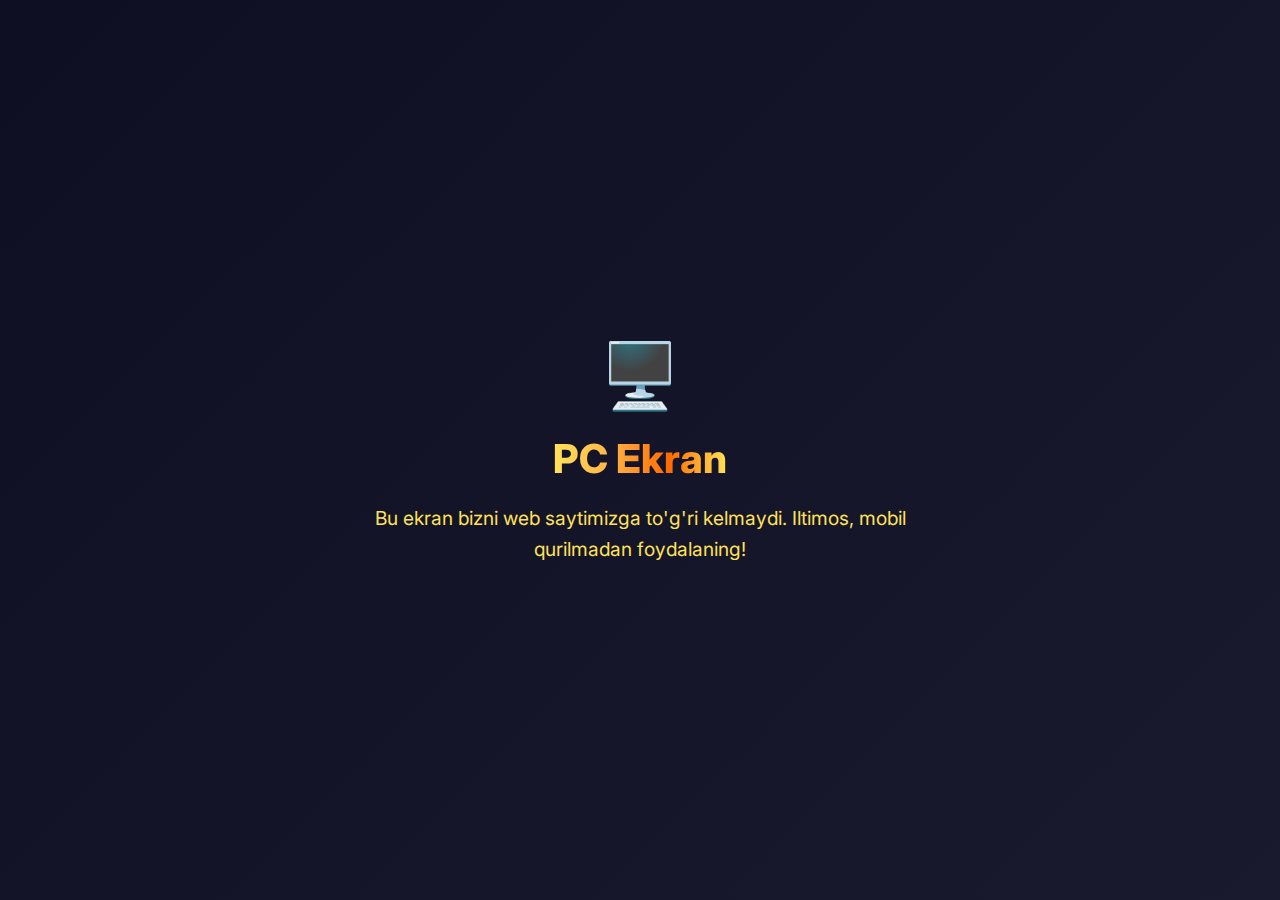
<file: index.html>
<!DOCTYPE html>
<html lang="uz">
<head>
  <meta charset="UTF-8">
  <meta name="viewport" content="width=device-width, initial-scale=1.0">
  <title>CoinTap</title>
  <link rel="icon" type="image/svg+xml" href="data:image/svg+xml,<svg xmlns='http://www.w3.org/2000/svg' viewBox='0 0 100 100'><text y='.9em' font-size='90'>🪙</text></svg>">
  <link rel="stylesheet" href="style.css">
  <link rel="preconnect" href="https://fonts.googleapis.com">
  <link rel="preconnect" href="https://fonts.gstatic.com" crossorigin>
  <link href="https://fonts.googleapis.com/css2?family=Inter:wght@400;500;600;700&display=swap" rel="stylesheet">
  <style>
    .pc-warning {
      display: none;
      position: fixed;
      top: 0;
      left: 0;
      width: 100%;
      height: 100%;
      background: linear-gradient(135deg, #0f0f23 0%, #1a1a2e 100%);
      z-index: 9999;
      color: #fff;
      font-family: 'Inter', sans-serif;
      text-align: center;
      padding: 50px 20px;
    }
    .pc-warning.show {
      display: flex;
      flex-direction: column;
      align-items: center;
      justify-content: center;
    }
    .pc-warning h1 {
      font-size: 2.5rem;
      font-weight: 800;
      background: linear-gradient(90deg, #ffe259, #ffb347, #ff6a00, #ffe259);
      -webkit-background-clip: text;
      -webkit-text-fill-color: transparent;
      background-clip: text;
      margin-bottom: 20px;
    }
    .pc-warning p {
      font-size: 1.2rem;
      color: #ffe259;
      max-width: 600px;
      line-height: 1.6;
    }
    .pc-warning .icon {
      font-size: 4rem;
      margin-bottom: 20px;
    }
  </style>
</head>
<body>
  <!-- PC uchun ogohlantirish -->
  <div class="pc-warning" id="pc-warning">
    <div class="icon">🖥️</div>
    <h1>PC Ekran</h1>
    <p>Bu ekran bizni web saytimizga to'g'ri kelmaydi. Iltimos, mobil qurilmadan foydalaning!</p>
  </div>

  <div class="app">
    <!-- Background elements -->
    <div class="background">
      <div class="bg-element bg-element-1"></div>
      <div class="bg-element bg-element-2"></div>
      <div class="bg-element bg-element-3"></div>
      <div class="bg-element bg-element-4"></div>
    </div>

    <div class="container">
      <!-- Header -->
      <header class="header">
        <h1 class="title">CoinTap</h1>
        <p class="subtitle"><a href="https://example.com" target="_blank" rel="noopener noreferrer" style="text-decoration:none;color:inherit;">CoinTap haqida</a></p>
      </header>

      <!-- Energy Bar -->
      <div class="energy-label">
        <div class="energy-bar-bg">
          <div class="energy-bar" id="energy-bar"></div>
        </div>
        <span class="energy-text"><span id="energy-display">2000</span> / 2000</span>
      </div>
      <!-- Coins Counter -->
      <div class="coin-center-value">
        <span class="coin-center-label">Tangalar</span>
        <span class="coin-center-amount" id="coins-display">0</span>
      </div>

      <!-- Main Coin -->
      <div class="coin-container">
        <button class="coin-button" id="coin-button">
          <div class="coin-inner">
            <div class="coin-icon">
              <svg xmlns="http://www.w3.org/2000/svg" width="96" height="96" viewBox="0 0 24 24" fill="none" stroke="currentColor" stroke-width="2" stroke-linecap="round" stroke-linejoin="round">
                <circle cx="8" cy="8" r="7"></circle>
                <circle cx="16" cy="16" r="7"></circle>
                <path d="M8 2v14"></path>
                <path d="M16 8v14"></path>
              </svg>
            </div>
          </div>
          <div class="coin-shine"></div>
          <div class="tap-indicator" id="tap-indicator">Meni bosing!</div>
        </button>
      </div>
    </div>
  </div>

  <!-- Sticky Bottom Menu -->
  <nav class="bottom-menu">
    <a href="#" class="menu-item active home">
      <span class="menu-icon">
        <svg class="home-icon" width="24" height="24" fill="currentColor" stroke="currentColor" stroke-width="2" stroke-linecap="round" stroke-linejoin="round"><path d="M3 12l9-9 9 9"/><path d="M9 21V9h6v12"/></svg>
      </span>
      <span class="menu-label" style="color:#111;">Bosh sahifa</span>
    </a>
    <a href="shop.html" class="menu-item">
      <span class="menu-icon">
        <svg width="24" height="24" fill="none" stroke="currentColor" stroke-width="2" stroke-linecap="round" stroke-linejoin="round"><circle cx="12" cy="12" r="10"/><path d="M16 16v-1a4 4 0 0 0-8 0v1"/><line x1="8" y1="16" x2="16" y2="16"/></svg>
      </span>
      <span class="menu-label" style="color:#111;">Do'kon</span>
    </a>
    <a href="profil.html" class="menu-item" id="profile-menu-link">
      <span class="menu-icon">
        <svg width="24" height="24" fill="none" stroke="currentColor" stroke-width="2" stroke-linecap="round" stroke-linejoin="round"><circle cx="12" cy="7" r="4"/><path d="M5.5 21a8.38 8.38 0 0 1 13 0"/></svg>
      </span>
      <span class="menu-label" style="color:#111;">Profil</span>
    </a>
  </nav>

  <script src="script.js"></script>
  <script>
    // PC qurilma tekshirish
    function checkDevice() {
      const isMobile = /Android|webOS|iPhone|iPad|iPod|BlackBerry|IEMobile|Opera Mini/i.test(navigator.userAgent);
      const screenWidth = window.innerWidth;
      
      // Agar mobil qurilma bo'lmasa yoki ekran kengligi 768px dan katta bo'lsa
      if (!isMobile || screenWidth > 768) {
        document.getElementById('pc-warning').classList.add('show');
        document.body.style.overflow = 'hidden'; // Scroll ni o'chirish
      }
    }
    
    // Sahifa yuklanganda tekshirish
    document.addEventListener('DOMContentLoaded', checkDevice);
    
    // Ekran o'lchami o'zgarganda ham tekshirish
    window.addEventListener('resize', checkDevice);
  </script>
</body>
</html>
</file>
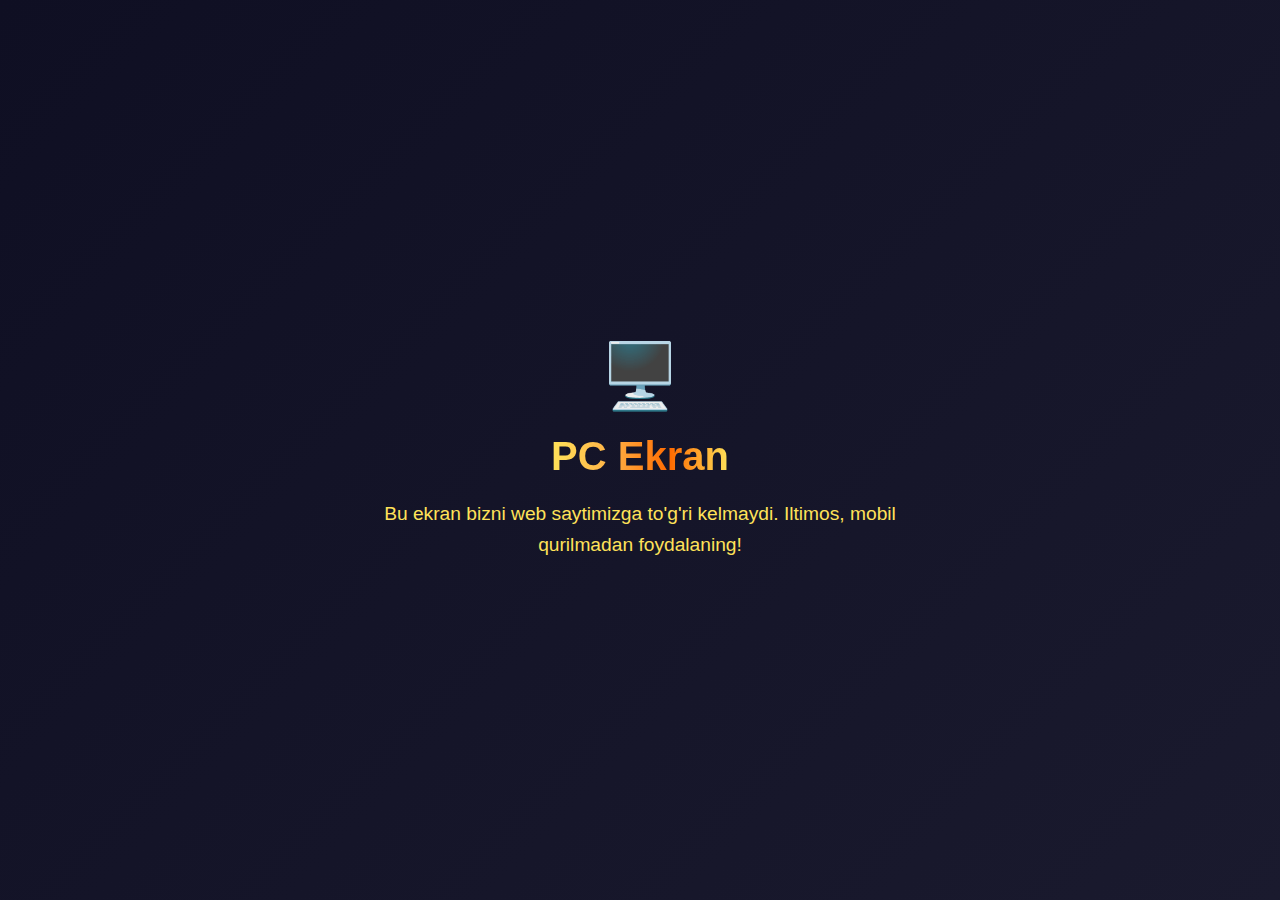
<file: profil.html>
<!DOCTYPE html>
<html lang="uz">
<head>
  <meta charset="UTF-8">
  <meta name="viewport" content="width=device-width, initial-scale=1.0">
  <title>Profil - CoinTap</title>
  <link rel="icon" type="image/svg+xml" href="data:image/svg+xml,<svg xmlns='http://www.w3.org/2000/svg' viewBox='0 0 100 100'><text y='.9em' font-size='90'>🪙</text></svg>">
  <link rel="stylesheet" href="style.css">
  <style>
    body {
      background: linear-gradient(135deg, #0f0f23 0%, #1a1a2e 40%, #16213e 80%, #0f0f23 100%);
      color: #fff;
      font-family: 'Inter', sans-serif;
      min-height: 100vh;
      margin: 0;
      padding: 0;
      display: flex;
      align-items: flex-start;
      justify-content: center;
    }
    .profile-container {
      background: rgba(255,255,255,0.07);
      border-radius: 18px;
      box-shadow: 0 0 32px #ffe25944, 0 0 0 4px #ffe25922 inset;
      padding: 36px 28px 32px 28px;
      max-width: 370px;
      width: 100%;
      text-align: left;
      position: relative;
      margin-top: 32px;
    }
    .profile-header {
      display: flex;
      align-items: center;
      gap: 6px;
      margin-bottom: 18px;
      cursor: pointer;
      user-select: none;
      position: relative;
    }
    .profile-avatar {
      width: 56px;
      height: 56px;
      border-radius: 50%;
      background: linear-gradient(135deg, #ffe259 60%, #ffb347 100%);
      display: flex;
      align-items: center;
      justify-content: center;
      font-size: 2.1rem;
      color: #fffbe6;
      box-shadow: 0 0 10px #ffe25988;
      flex-shrink: 0;
      overflow: hidden;
      position: relative;
      transition: box-shadow 0.2s;
      cursor: pointer;
    }
    .profile-avatar img {
      width: 100%;
      height: 100%;
      object-fit: cover;
      border-radius: 50%;
      display: block;
    }
    .profile-avatar:hover {
      box-shadow: 0 0 0 3px #ffe259cc, 0 0 10px #ffe25988;
    }
    .profile-avatar .avatar-overlay {
      position: absolute;
      inset: 0;
      background: rgba(0,0,0,0.35);
      display: flex;
      align-items: center;
      justify-content: center;
      opacity: 0;
      transition: opacity 0.2s;
      z-index: 3;
      pointer-events: none;
    }
    .profile-avatar:hover .avatar-overlay,
    .profile-avatar:focus-within .avatar-overlay,
    .profile-avatar.active .avatar-overlay {
      opacity: 1;
      pointer-events: all;
    }
    .avatar-overlay .avatar-edit-center {
      background: #ffe259;
      color: #222;
      border-radius: 50%;
      width: 32px;
      height: 32px;
      display: flex;
      align-items: center;
      justify-content: center;
      font-size: 1.4rem;
      border: 2px solid #fff;
      box-shadow: 0 0 4px #ffe25988;
    }
    .profile-avatar .avatar-edit { display: none; }
    .profile-title {
      font-size: 2rem;
      font-weight: 800;
      letter-spacing: 1px;
      background: linear-gradient(90deg, #ffe259, #ffb347, #ff6a00, #ffe259);
      -webkit-background-clip: text;
      -webkit-text-fill-color: transparent;
      background-clip: text;
      text-fill-color: transparent;
      margin: 0;
      padding: 0;
      transition: color 0.2s;
    }
    .profile-logout {
      margin-left: auto;
      background: #ff6a00;
      color: #fff;
      border: none;
      border-radius: 8px;
      padding: 8px 16px;
      font-weight: 700;
      font-size: 1rem;
      cursor: pointer;
      box-shadow: 0 2px 8px #ffb34744;
      transition: filter 0.2s;
      position: absolute;
      right: -8px;
      top: 0;
      transform: none;
      margin-top: -20px;
      display: none;
    }
    .profile-logout.show {
      display: block;
    }
    .profile-coins {
      margin-top: -20px;
      font-size: 1.35rem;
      font-weight: 700;
      color: #fffbe6;
      display: flex;
      align-items: center;
      justify-content: flex-start;
      gap: 10px;
      background: linear-gradient(90deg, #ffe259, #ffb347, #ff6a00, #ffe259);
      -webkit-background-clip: text;
      -webkit-text-fill-color: transparent;
      background-clip: text;
      text-fill-color: transparent;
      text-shadow: 0 0 12px #ffe25988;
      border: 3.5px solid #ffe259;
      border-radius: 30px;
      padding: 10px 22px;
      box-shadow: 0 0 18px #ffe25944, 0 0 0 2px #ffb34722 inset;
    }
    .coin-icon {
      width: 32px;
      height: 32px;
      display: inline-flex;
      align-items: center;
      justify-content: center;
      background: linear-gradient(135deg, #ffe259 60%, #ffb347 100%);
      border-radius: 50%;
      box-shadow: 0 0 8px #ffe25988;
      margin-left: 2px;
    }
    .coin-icon svg {
      width: 22px;
      height: 22px;
      display: block;
      margin: auto;
      color: #ffb800;
      filter: drop-shadow(0 0 6px #ffe25988);
    }
    /* Modal styles */
    .modal-bg {
      position: fixed;
      inset: 0;
      background: rgba(0,0,0,0.35);
      z-index: 1000;
      display: flex;
      align-items: center;
      justify-content: center;
      animation: fadeIn 0.2s;
    }
    .modal {
      background: linear-gradient(135deg, #23243a 0%, #181825 100%);
      border-radius: 22px;
      box-shadow: 0 8px 48px 0 #ffe25955, 0 0 0 4px #ffe25922 inset;
      padding: 36px 32px 32px 32px;
      min-width: 340px;
      max-width: 95vw;
      text-align: center;
      position: relative;
      animation: popIn 0.25s;
      border: 1.5px solid #ffe25944;
    }
    .modal-title {
      font-size: 1.35rem;
      font-weight: 800;
      margin-bottom: 22px;
      color: #ffe259;
      letter-spacing: 1px;
      text-shadow: 0 2px 12px #ffe25944;
      display: flex;
      justify-content: center;
      gap: 2px;
    }
    .modal-title span.letter {
      display: inline-block;
      opacity: 0;
      transform: translateY(-40px) scale(0.8) rotate(-10deg);
      animation: dropInLetter 0.6s cubic-bezier(.6,1.5,.5,1) forwards;
    }
    @keyframes dropInLetter {
      0% {
        opacity: 0;
        transform: translateY(-40px) scale(0.8) rotate(-10deg);
      }
      60% {
        opacity: 1;
        transform: translateY(8px) scale(1.1) rotate(4deg);
      }
      80% {
        transform: translateY(-4px) scale(0.98) rotate(-2deg);
      }
      100% {
        opacity: 1;
        transform: translateY(0) scale(1) rotate(0deg);
      }
    }
    .modal-form {
      display: flex;
      flex-direction: column;
      gap: 18px;
      align-items: center;
      justify-content: center;
    }
    .modal-form input {
      padding: 0 20px;
      border-radius: 12px;
      border: none;
      font-size: 1.15rem;
      outline: none;
      background: #fffbe6;
      color: #222;
      font-weight: 600;
      box-shadow: 0 2px 12px #ffe25922;
      transition: box-shadow 0.2s, border 0.2s;
      width: 100%;
      min-width: 220px;
      max-width: 340px;
      margin: 0 auto;
      display: block;
      height: 52px;
      border: 2px solid transparent;
    }
    .modal-form input:focus {
      box-shadow: 0 0 0 3px #ffe25988, 0 2px 12px #ffe25922;
      border: 2px solid #ffe259;
      background: #fffde6;
    }
    .modal-form button {
      background: linear-gradient(90deg, #ffe259, #ffb347, #ff6a00, #ffe259);
      color: #222;
      font-weight: 800;
      font-size: 1.18rem;
      border: none;
      border-radius: 12px;
      padding: 13px 0;
      cursor: pointer;
      box-shadow: 0 2px 16px #ffe25944;
      transition: filter 0.18s, box-shadow 0.18s;
      width: 100%;
      min-width: 180px;
      max-width: 340px;
      margin: 0 auto;
      letter-spacing: 1px;
    }
    .modal-form button:hover {
      filter: brightness(1.08) drop-shadow(0 0 8px #ffe25988);
      box-shadow: 0 4px 24px #ffe25955;
    }
    .modal-close {
      position: absolute;
      top: 10px;
      right: 16px;
      font-size: 1.3rem;
      color: #ffe259;
      background: none;
      border: none;
      cursor: pointer;
      padding: 0;
      z-index: 10;
    }
    @keyframes fadeIn {
      from { opacity: 0; }
      to { opacity: 1; }
    }
    @keyframes popIn {
      0% { opacity: 0; transform: scale(0.8);}
      100% { opacity: 1; transform: scale(1);}
    }
    .animated-profile-block {
      opacity: 0;
      transform: translateY(-60px) scale(0.98);
      animation: profileDropIn 1.1s cubic-bezier(.6,1.5,.5,1) 0.01s forwards;
    }
    .animated-profile-header {
      opacity: 0;
      transform: translateY(-60px) scale(0.98);
      animation: profileDropIn 1.1s cubic-bezier(.6,1.5,.5,1) 0.08s forwards;
    }
    .animated-profile-coins {
      opacity: 0;
      transform: translateY(-60px) scale(0.98);
      animation: profileDropIn 1.1s cubic-bezier(.6,1.5,.5,1) 0.18s forwards;
    }
    .animated-profile-bottom {
      opacity: 0;
      transform: translateY(-60px) scale(0.98);
      animation: profileDropIn 1.1s cubic-bezier(.6,1.5,.5,1) 0.28s forwards;
    }
    .animated-profile-info {
      opacity: 0;
      transform: translateY(-60px) scale(0.98);
      animation: profileDropIn 1.1s cubic-bezier(.6,1.5,.5,1) 0.38s forwards;
    }
    @keyframes profileDropIn {
      0% {
        opacity: 0;
        transform: translateY(-60px) scale(0.98);
      }
      60% {
        opacity: 1;
        transform: translateY(12px) scale(1.04);
      }
      80% {
        transform: translateY(-4px) scale(0.99);
      }
      100% {
        opacity: 1;
        transform: translateY(0) scale(1);
      }
    }
    .pc-warning {
      display: none;
      position: fixed;
      top: 0;
      left: 0;
      width: 100%;
      height: 100%;
      background: linear-gradient(135deg, #0f0f23 0%, #1a1a2e 100%);
      z-index: 9999;
      color: #fff;
      font-family: 'Inter', sans-serif;
      text-align: center;
      padding: 50px 20px;
    }
    .pc-warning.show {
      display: flex;
      flex-direction: column;
      align-items: center;
      justify-content: center;
    }
    .pc-warning h1 {
      font-size: 2.5rem;
      font-weight: 800;
      background: linear-gradient(90deg, #ffe259, #ffb347, #ff6a00, #ffe259);
      -webkit-background-clip: text;
      -webkit-text-fill-color: transparent;
      background-clip: text;
      margin-bottom: 20px;
    }
    .pc-warning p {
      font-size: 1.2rem;
      color: #ffe259;
      max-width: 600px;
      line-height: 1.6;
    }
    .pc-warning .icon {
      font-size: 4rem;
      margin-bottom: 20px;
    }
  </style>
</head>
<body>
  <!-- PC uchun ogohlantirish -->
  <div class="pc-warning" id="pc-warning">
    <div class="icon">🖥️</div>
    <h1>PC Ekran</h1>
    <p>Bu ekran bizni web saytimizga to'g'ri kelmaydi. Iltimos, mobil qurilmadan foydalaning!</p>
  </div>

  <div class="profile-container">
    <div class="profile-all-block animated-profile-block" style="margin-bottom: 0; display: flex; flex-direction: column; align-items: center; gap: 18px; max-width: 540px; margin-left:auto; margin-right:auto;">
      <div class="profile-header animated-profile-header" id="profile-header" style="width:100%;display:flex;align-items:center;justify-content:space-between;position:relative;">
        <div style="display:flex;align-items:center;justify-content:flex-start;width:100%;gap:16px;min-height:70px;">
          <div class="profile-avatar" id="profile-avatar" style="background: linear-gradient(135deg, #ffe259 60%, #ffb347 100%); display: flex; align-items: center; justify-content: center; font-size: 2.6rem; color: #fffbe6; box-shadow: 0 0 18px #ffe259cc, 0 0 0 4px #ffe25944 inset; transition:box-shadow 0.22s, filter 0.22s; position:relative; overflow:hidden; width:56px; height:56px;">
            <span id="avatar-icon" style="display:inline-block;">
              <svg id="golden-avatar-logo" width="56" height="56" viewBox="0 0 56 56" fill="none" xmlns="http://www.w3.org/2000/svg" style="display:block;">
                <defs>
                  <radialGradient id="glow" cx="50%" cy="50%" r="50%">
                    <stop offset="0%" stop-color="#fffbe6" stop-opacity="0.9"/>
                    <stop offset="80%" stop-color="#ffe259" stop-opacity="0.7"/>
                    <stop offset="100%" stop-color="#ffb347" stop-opacity="0.3"/>
                  </radialGradient>
                  <linearGradient id="goldGrad" x1="0" y1="0" x2="56" y2="56" gradientUnits="userSpaceOnUse">
                    <stop stop-color="#ffe259"/>
                    <stop offset="1" stop-color="#ffb347"/>
                  </linearGradient>
                </defs>
                <circle cx="28" cy="28" r="26" fill="url(#goldGrad)" stroke="#ffb347" stroke-width="3.5" filter="url(#glow)"/>
                <circle cx="28" cy="22" r="8.5" fill="#fffbe6" stroke="url(#goldGrad)" stroke-width="2.2"/>
                <ellipse cx="28" cy="38" rx="13.5" ry="8.5" fill="#fffbe6" stroke="url(#goldGrad)" stroke-width="2.2"/>
                <circle cx="28" cy="28" r="26" fill="url(#glow)" opacity="0.35">
                  <animate attributeName="opacity" values="0.35;0.7;0.35" dur="2.2s" repeatCount="indefinite"/>
                </circle>
              </svg>
            </span>
            <span class="avatar-glow" style="position:absolute;inset:0;pointer-events:none;z-index:1;"></span>
          </div>
          <div class="profile-title" id="profile-title" style="cursor:pointer;font-size:1.45rem;font-weight:800;letter-spacing:0.7px;margin-top:0;line-height:1.1;text-decoration:underline;">Ro'yxatdan o'tish</div>
          <button id="logout-btn" style="position:absolute;top:-20px;right:15px;width:34px;height:34px;border-radius:50%;background:linear-gradient(135deg,#ffe259 60%,#ffb347 100%);border:none;box-shadow:0 2px 8px #ffe25944;display:flex;align-items:center;justify-content:center;cursor:pointer;padding:0;z-index:2;transition:filter 0.18s,box-shadow 0.18s;">
            <svg width="18" height="18" viewBox="0 0 24 24" fill="none" stroke="#ff6a00" stroke-width="2.2" stroke-linecap="round" stroke-linejoin="round"><path d="M9 21H5a2 2 0 0 1-2-2V5a2 2 0 0 1 2-2h4"/><polyline points="16 17 21 12 16 7"/><line x1="21" y1="12" x2="9" y2="12"/></svg>
          </button>
        </div>
      </div>
      <div class="profile-coins animated-profile-coins" id="profile-coins" style="width:100%;margin-top:-20px;">
        <!-- Tangalar soni va ikonka shu yerda chiqadi -->
      </div>
      <div class="profile-coins animated-profile-coins" id="profile-dollars" style="width:100%;margin-top:10px;">
        <!-- Dollar hisoblagich shu yerda chiqadi -->
      </div>
      <div class="profile-bottom-section animated-profile-bottom" style="margin: 5px 0 0 0; width:100%; display: flex; flex-direction: column; align-items: center;">
        <div class="animated-profile-info" style="background: linear-gradient(90deg, #fffbe6 0%, #ffe259 100%); color: #222; font-size: 1.18rem; font-weight: 700; border-radius: 22px; box-shadow: 0 2px 18px #ffe25933; padding: 28px 24px; max-width: 420px; text-align: center; letter-spacing: 0.2px; margin-top: 0;">
          Bu profil sahifasining maxsus bo'limi. Yangi funksiyalar tez orada keladi!
        </div>
      </div>
    </div>
  </div>
  <div id="modal-root"></div>
  <nav class="bottom-menu">
    <a href="index.html" class="menu-item home">
      <span class="menu-icon">
        <svg class="home-icon" width="24" height="24" fill="currentColor" stroke="currentColor" stroke-width="2" stroke-linecap="round" stroke-linejoin="round"><path d="M3 12l9-9 9 9"/><path d="M9 21V9h6v12"/></svg>
      </span>
      <span class="menu-label" style="color:#111;">Bosh sahifa</span>
    </a>
    <a href="shop.html" class="menu-item">
      <span class="menu-icon">
        <svg width="24" height="24" fill="none" stroke="currentColor" stroke-width="2" stroke-linecap="round" stroke-linejoin="round"><circle cx="12" cy="12" r="10"/><path d="M16 16v-1a4 4 0 0 0-8 0v1"/><line x1="8" y1="16" x2="16" y2="16"/></svg>
      </span>
      <span class="menu-label" style="color:#111;">Do'kon</span>
    </a>
    <a href="profil.html" class="menu-item active">
      <span class="menu-icon">
        <svg width="24" height="24" fill="#111" stroke="#111" stroke-width="2" stroke-linecap="round" stroke-linejoin="round"><circle cx="12" cy="7" r="4"/><path d="M5.5 21a8.38 8.38 0 0 1 13 0"/></svg>
      </span>
      <span class="menu-label" style="color:#111;">Profil</span>
    </a>
  </nav>
  <script>
    document.addEventListener('DOMContentLoaded', function() {
      // --- Profildagi avatar ko'rsatish funksiyasi ---
      const profileAvatar = document.getElementById('profile-avatar');
      const avatarIcon = document.getElementById('avatar-icon');
      const profileTitle = document.getElementById('profile-title');
      const modalRoot = document.getElementById('modal-root');

      function showAvatar() {
        const avatarData = localStorage.getItem('profileAvatar');
        let oldImg = profileAvatar.querySelector('img');
        if (oldImg) oldImg.remove();
        if (avatarData && avatarData.startsWith('data:image')) {
          avatarIcon.style.display = 'none';
          const img = document.createElement('img');
          img.src = avatarData;
          img.alt = 'Avatar';
          img.style.width = '100%';
          img.style.height = '100%';
          img.style.objectFit = 'cover';
          img.style.borderRadius = '50%';
          profileAvatar.insertBefore(img, profileAvatar.querySelector('.avatar-overlay'));
        } else {
          avatarIcon.style.display = '';
        }
      }
      showAvatar();

      // --- Modal ochish va ro'yxatdan o'tish ---
      function openModal() {
        const user = JSON.parse(localStorage.getItem('profileUser'));
        if (user && user.nickname) return;
        modalRoot.innerHTML = `
          <div class="modal-bg" id="modal-bg">
            <div class="modal">
              <button class="modal-close" id="modal-close" title="Yopish">&times;</button>
              <div class="modal-title" id="modal-anim-title"></div>
              <form class="modal-form" id="register-form">
                <input type="text" id="nickname" placeholder="Login" required />
                <input type="password" id="password" placeholder="Parol" required />
                <button type="submit">Ro'yxatdan o'tish!</button>
              </form>
            </div>
          </div>
        `;
        document.getElementById('modal-close').onclick = closeModal;
        document.getElementById('modal-bg').onclick = function(e) {
          if (e.target === this) closeModal();
        };
        document.getElementById('register-form').onsubmit = function(e) {
          e.preventDefault();
          const nickname = document.getElementById('nickname').value.trim();
          const password = document.getElementById('password').value;
          if (nickname && password) {
            localStorage.setItem('profileUser', JSON.stringify({ nickname, password }));
            closeModal();
            updateProfileTitle();
          }
        }
        // Animatsion harfli sarlavha
        const titleText = "Ro'yxatdan o'tish";
        const animTitle = document.getElementById('modal-anim-title');
        animTitle.innerHTML = '';
        for (let i = 0; i < titleText.length; i++) {
          const span = document.createElement('span');
          span.textContent = titleText[i] === ' ' ? '\u00A0' : titleText[i];
          span.className = 'letter';
          span.style.animationDelay = (i * 0.045 + 0.1) + 's';
          animTitle.appendChild(span);
        }
      }
      function closeModal() {
        modalRoot.innerHTML = '';
      }
      function updateProfileTitle() {
        const user = JSON.parse(localStorage.getItem('profileUser'));
        if (user && user.nickname) {
          profileTitle.textContent = user.nickname;
        } else {
          profileTitle.textContent = "Ro'yxatdan o'tish";
        }
        updateProfileCoins();
      }
      updateProfileTitle();

      profileTitle.onclick = function(e) {
        openModal();
        e.stopPropagation();
      };

      function updateProfileCoins() {
        const user = JSON.parse(localStorage.getItem('profileUser'));
        const coins = localStorage.getItem('coins') || 0;
        const coinsEl = document.getElementById('profile-coins');
        const dollarsEl = document.getElementById('profile-dollars');
        
        // Dollar hisoblash (100000 coin = 1$)
        const dollars = (parseInt(coins) / 100000).toFixed(2);
        
        if (user && user.nickname) {
          coinsEl.innerHTML = `
            <span class="coin-icon">
              <svg xmlns="http://www.w3.org/2000/svg" fill="currentColor" stroke="currentColor" stroke-width="1.5" viewBox="0 0 24 24">
                <circle cx="12" cy="12" r="10" stroke="#ffb800" fill="#ffe259"/>
                <circle cx="12" cy="12" r="6" stroke="#ffb347" fill="#fffbe6"/>
              </svg>
            </span>
            <span>${coins} tanga</span>
          `;
          
          dollarsEl.innerHTML = `
            <span class="coin-icon">
              <svg xmlns="http://www.w3.org/2000/svg" fill="currentColor" stroke="currentColor" stroke-width="1.5" viewBox="0 0 24 24">
                <path d="M12 1v22M17 5H9.5a3.5 3.5 0 0 0 0 7h5a3.5 3.5 0 0 1 0 7H6"/>
              </svg>
            </span>
            <span>${dollars}$ hisob</span>
          `;
        } else {
          coinsEl.innerHTML = `
            <span class="coin-icon">
              <svg xmlns="http://www.w3.org/2000/svg" fill="currentColor" stroke="currentColor" stroke-width="1.5" viewBox="0 0 24 24">
                <circle cx="12" cy="12" r="10" stroke="#ffb800" fill="#ffe259"/>
                <circle cx="12" cy="12" r="6" stroke="#ffb347" fill="#fffbe6"/>
              </svg>
            </span>
            <span>0 tanga</span>
          `;
          
          dollarsEl.innerHTML = `
            <span class="coin-icon">
              <svg xmlns="http://www.w3.org/2000/svg" fill="currentColor" stroke="currentColor" stroke-width="1.5" viewBox="0 0 24 24">
                <path d="M12 1v22M17 5H9.5a3.5 3.5 0 0 0 0 7h5a3.5 3.5 0 0 1 0 7H6"/>
              </svg>
            </span>
            <span>0.00$ hisob</span>
          `;
        }
      }
      updateProfileCoins();

      // Avatar ustiga bosganda hech narsa bo'lmaydi
      profileAvatar.onclick = function(e) {
        e.stopPropagation();
        // Settings modal removed - no action on avatar click
      };

      var logoutBtn = document.getElementById('logout-btn');
      if (logoutBtn) {
        logoutBtn.onclick = function() {
          localStorage.removeItem('profileUser');
          localStorage.removeItem('profileAvatar');
          localStorage.removeItem('coins');
          location.reload();
        };
      }
    });
    
    // PC qurilma tekshirish
    function checkDevice() {
      const isMobile = /Android|webOS|iPhone|iPad|iPod|BlackBerry|IEMobile|Opera Mini/i.test(navigator.userAgent);
      const screenWidth = window.innerWidth;
      
      // Agar mobil qurilma bo'lmasa yoki ekran kengligi 768px dan katta bo'lsa
      if (!isMobile || screenWidth > 768) {
        document.getElementById('pc-warning').classList.add('show');
        document.body.style.overflow = 'hidden'; // Scroll ni o'chirish
      }
    }
    
    // Sahifa yuklanganda tekshirish
    document.addEventListener('DOMContentLoaded', checkDevice);
    
    // Ekran o'lchami o'zgarganda ham tekshirish
    window.addEventListener('resize', checkDevice);
  </script>
</body>
</html>
</file>
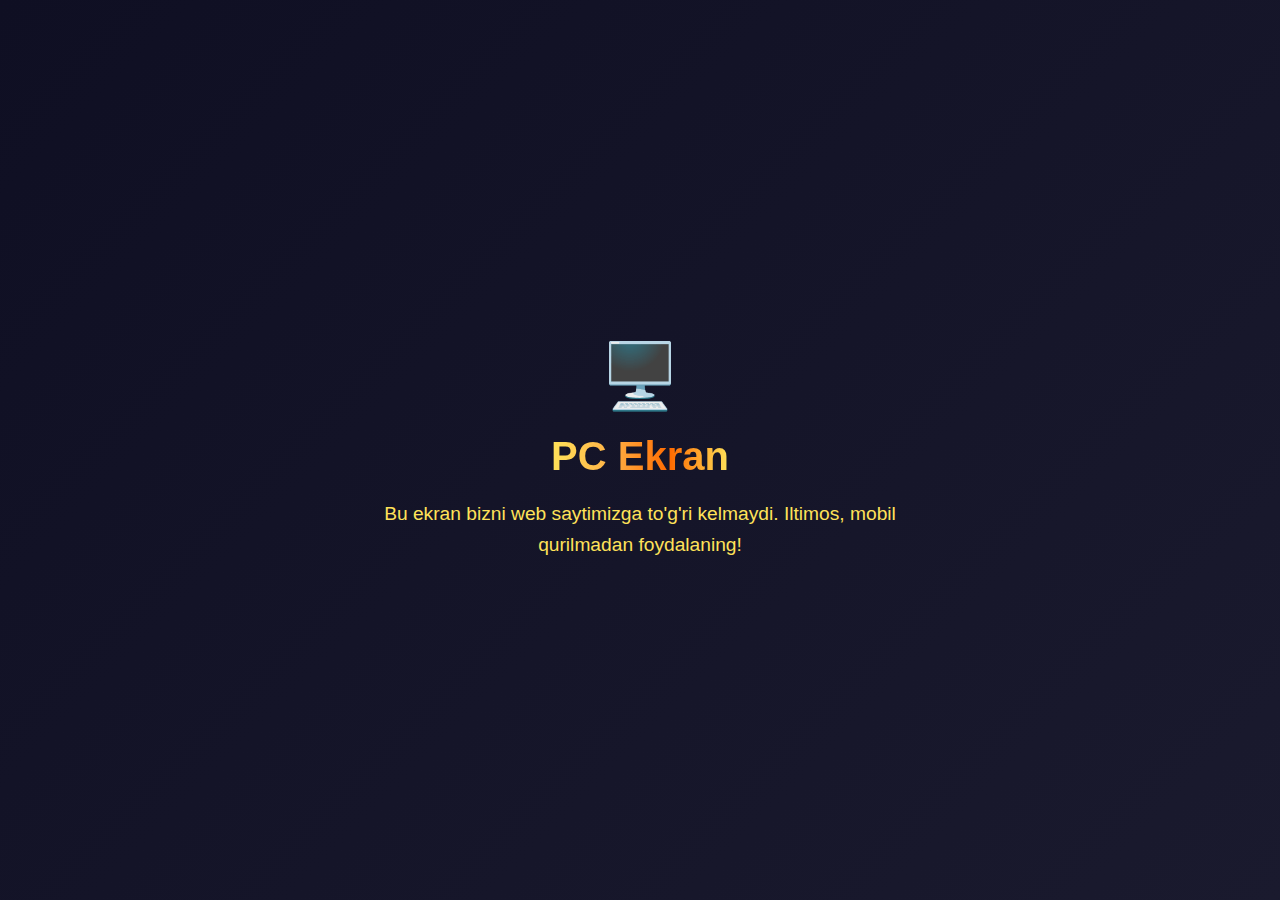
<file: shop.html>
<!DOCTYPE html>
<html lang="uz">
<head>
  <meta charset="UTF-8">
  <meta name="viewport" content="width=device-width, initial-scale=1.0">
  <title>Do'kon - CoinTap</title>
  <link rel="icon" type="image/svg+xml" href="data:image/svg+xml,<svg xmlns='http://www.w3.org/2000/svg' viewBox='0 0 100 100'><text y='.9em' font-size='90'>🪙</text></svg>">
  <link rel="stylesheet" href="style.css">
  <style>
    body {
      background: linear-gradient(135deg, #0f0f23 0%, #1a1a2e 40%, #16213e 80%, #0f0f23 100%);
      color: #fff;
      font-family: 'Inter', sans-serif;
      min-height: 100vh;
      margin: 0;
      padding: 0;
      display: flex;
      align-items: flex-start;
      justify-content: center;
    }
    .shop-container {
      background: rgba(255,255,255,0.07);
      border-radius: 18px;
      box-shadow: 0 0 32px #ffe25944, 0 0 0 4px #ffe25922 inset;
      padding: 36px 28px 32px 28px;
      max-width: 370px;
      width: 100%;
      text-align: center;
      position: relative;
      margin-top: 32px;
    }
    .shop-title {
      font-size: 2.1rem;
      font-weight: 900;
      letter-spacing: 1px;
      background: linear-gradient(90deg, #ffe259, #ffb347, #ff6a00, #ffe259);
      -webkit-background-clip: text;
      -webkit-text-fill-color: transparent;
      background-clip: text;
      text-fill-color: transparent;
      margin-bottom: 28px;
      margin-top: 0;
      text-align: center;
    }
    .shop-info {
      background: linear-gradient(90deg, #fffbe6 0%, #ffe259 100%);
      color: #222;
      font-size: 1.18rem;
      font-weight: 700;
      border-radius: 22px;
      box-shadow: 0 2px 18px #ffe25933;
      padding: 28px 24px;
      max-width: 420px;
      text-align: center;
      letter-spacing: 0.2px;
      margin: 0 auto;
    }
    .animated-shop-info {
      opacity: 0;
      transform: translateY(-60px) scale(0.98);
      animation: shopInfoDropIn 1.1s cubic-bezier(.6,1.5,.5,1) 0.1s forwards;
      box-shadow: 0 8px 32px #ffe25955, 0 0 0 4px #ffe25922 inset;
      border: 2.5px solid #ffe25955;
    }
    @keyframes shopInfoDropIn {
      0% {
        opacity: 0;
        transform: translateY(-60px) scale(0.98);
      }
      60% {
        opacity: 1;
        transform: translateY(12px) scale(1.04);
      }
      80% {
        transform: translateY(-4px) scale(0.99);
      }
      100% {
        opacity: 1;
        transform: translateY(0) scale(1);
      }
    }
    .animated-shop-title {
      opacity: 0;
      transform: translateY(-60px) scale(0.98);
      animation: shopInfoDropIn 1.1s cubic-bezier(.6,1.5,.5,1) 0.02s forwards;
    }
    .pc-warning {
      display: none;
      position: fixed;
      top: 0;
      left: 0;
      width: 100%;
      height: 100%;
      background: linear-gradient(135deg, #0f0f23 0%, #1a1a2e 100%);
      z-index: 9999;
      color: #fff;
      font-family: 'Inter', sans-serif;
      text-align: center;
      padding: 50px 20px;
    }
    .pc-warning.show {
      display: flex;
      flex-direction: column;
      align-items: center;
      justify-content: center;
    }
    .pc-warning h1 {
      font-size: 2.5rem;
      font-weight: 800;
      background: linear-gradient(90deg, #ffe259, #ffb347, #ff6a00, #ffe259);
      -webkit-background-clip: text;
      -webkit-text-fill-color: transparent;
      background-clip: text;
      margin-bottom: 20px;
    }
    .pc-warning p {
      font-size: 1.2rem;
      color: #ffe259;
      max-width: 600px;
      line-height: 1.6;
    }
    .pc-warning .icon {
      font-size: 4rem;
      margin-bottom: 20px;
    }
  </style>
</head>
<body>
  <!-- PC uchun ogohlantirish -->
  <div class="pc-warning" id="pc-warning">
    <div class="icon">🖥️</div>
    <h1>PC Ekran</h1>
    <p>Bu ekran bizni web saytimizga to'g'ri kelmaydi. Iltimos, mobil qurilmadan foydalaning!</p>
  </div>

  <div class="shop-container">
    <div class="shop-title animated-shop-title">Do'kon</div>
    <div class="shop-info animated-shop-info">Do'kon tez orada ochiladi. CoinTap o'ynashni boshlang!</div>
    
    <!-- Dollar hisob ko'rsatkich -->
    <div id="shop-balance" style="position:absolute;top:15px;right:15px;background:#000;color:#fff;padding:10px 16px;border-radius:12px;font-size:1.1rem;font-weight:700;box-shadow:0 2px 8px rgba(255,255,255,0.2);border:2px solid #333;min-width:70px;text-align:center;">
      $0.00
    </div>
  </div>
  <nav class="bottom-menu">
    <a href="index.html" class="menu-item home">
      <span class="menu-icon">
        <svg class="home-icon" width="24" height="24" fill="currentColor" stroke="currentColor" stroke-width="2" stroke-linecap="round" stroke-linejoin="round"><path d="M3 12l9-9 9 9"/><path d="M9 21V9h6v12"/></svg>
      </span>
      <span class="menu-label" style="color:#111;">Bosh sahifa</span>
    </a>
    <a href="shop.html" class="menu-item active">
      <span class="menu-icon">
        <svg width="24" height="24" fill="#111" stroke="#111" stroke-width="2" stroke-linecap="round" stroke-linejoin="round"><circle cx="12" cy="12" r="10"/><path d="M16 16v-1a4 4 0 0 0-8 0v1"/><line x1="8" y1="16" x2="16" y2="16"/></svg>
      </span>
      <span class="menu-label" style="color:#111;">Do'kon</span>
    </a>
    <a href="profil.html" class="menu-item">
      <span class="menu-icon">
        <svg width="24" height="24" fill="none" stroke="#111" stroke-width="2" stroke-linecap="round" stroke-linejoin="round"><circle cx="12" cy="7" r="4"/><path d="M5.5 21a8.38 8.38 0 0 1 13 0"/></svg>
      </span>
      <span class="menu-label" style="color:#111;">Profil</span>
    </a>
  </nav>
  
  <script>
    document.addEventListener('DOMContentLoaded', function() {
      // Dollar hisobni hisoblash va ko'rsatish
      function updateShopBalance() {
        const coins = localStorage.getItem('coins') || 0;
        const dollars = (parseInt(coins) / 100000).toFixed(2);
        const balanceEl = document.getElementById('shop-balance');
        if (balanceEl) {
          balanceEl.textContent = `$${dollars}`;
        }
      }
      
      // Sahifa yuklanganda hisobni ko'rsatish
      updateShopBalance();
    });
    
    // PC qurilma tekshirish
    function checkDevice() {
      const isMobile = /Android|webOS|iPhone|iPad|iPod|BlackBerry|IEMobile|Opera Mini/i.test(navigator.userAgent);
      const screenWidth = window.innerWidth;
      
      // Agar mobil qurilma bo'lmasa yoki ekran kengligi 768px dan katta bo'lsa
      if (!isMobile || screenWidth > 768) {
        document.getElementById('pc-warning').classList.add('show');
        document.body.style.overflow = 'hidden'; // Scroll ni o'chirish
      }
    }
    
    // Sahifa yuklanganda tekshirish
    document.addEventListener('DOMContentLoaded', checkDevice);
    
    // Ekran o'lchami o'zgarganda ham tekshirish
    window.addEventListener('resize', checkDevice);
  </script>
</body>
</html>
</file>
<file: style.css>
/* Base Styles */
* {
  margin: 0;
  padding: 0;
  box-sizing: border-box;
}

body {
  font-family: "Inter", sans-serif;
  color: white;
  overflow-x: hidden;
}

.app {
  min-height: 100vh;
  background: linear-gradient(135deg, #0f0f23 0%, #1a1a2e 40%, #16213e 80%, #0f0f23 100%);
  position: relative;
  overflow: hidden;
}

.container {
  position: relative;
  z-index: 10;
  max-width: 400px;
  margin: 0 auto;
  padding: 24px 16px;
}

/* Background Elements */
.background {
  position: absolute;
  inset: 0;
}

.bg-element {
  position: absolute;
  border-radius: 50%;
  filter: blur(40px);
  opacity: 0.1;
  animation: pulse 4s infinite alternate;
}

.bg-element-1 {
  top: 40px;
  left: 20px;
  width: 80px;
  height: 80px;
  background-color: #facc15;
  animation-delay: 0s;
}

.bg-element-2 {
  top: 160px;
  right: 40px;
  width: 60px;
  height: 60px;
  background-color: #c084fc;
  animation-delay: 1s;
}

.bg-element-3 {
  bottom: 128px;
  left: 25%;
  width: 100px;
  height: 100px;
  background-color: #60a5fa;
  animation-delay: 0.5s;
}

.bg-element-4 {
  bottom: 80px;
  right: 33%;
  width: 70px;
  height: 70px;
  background-color: #f472b6;
  animation-delay: 0.7s;
}

@keyframes pulse {
  0% {
    opacity: 0.05;
    transform: scale(1);
  }
  100% {
    opacity: 0.15;
    transform: scale(1.1);
  }
}

/* Header */
.header {
  text-align: center;
  margin-bottom: 24px;
  animation: fadeInDown 0.8s ease-out;
}

.title {
  font-size: 2.6rem;
  font-weight: 900;
  margin-bottom: 8px;
  background: linear-gradient(90deg, #fffbe6 0%, #ffe259 20%, #ffb347 50%, #ff6a00 80%, #ffe259 100%);
  -webkit-background-clip: text;
  -webkit-text-fill-color: transparent;
  background-clip: text;
  text-fill-color: transparent;
  text-shadow: 0 0 24px #ffe259cc, 0 0 48px #ffb34788, 0 0 8px #fffbe6;
  animation: shineGoldTitle 2.5s linear infinite;
  position: relative;
}

@keyframes shineGoldTitle {
  0% { filter: brightness(1.1) drop-shadow(0 0 8px #ffe25988); }
  50% { filter: brightness(1.5) drop-shadow(0 0 32px #ffe259cc); }
  100% { filter: brightness(1.1) drop-shadow(0 0 8px #ffe25988); }
}

.subtitle {
  font-size: 0.875rem;
  color: rgba(255, 255, 255, 0.8);
  animation: fadeIn 0.8s ease-out 0.2s both;
}

/* Stats */
.stats {
  display: grid;
  grid-template-columns: 1fr 1fr;
  gap: 12px;
  margin-bottom: 24px;
}

.stat-card {
  background-color: rgba(255, 255, 255, 0.1);
  backdrop-filter: blur(8px);
  border: 1px solid rgba(255, 255, 255, 0.2);
  border-radius: 8px;
  padding: 12px;
  text-align: center;
  animation: fadeInScale 0.6s ease-out both;
}

.stats .stat-card:nth-child(1) {
  animation-delay: 0.3s;
}

.stats .stat-card:nth-child(2) {
  animation-delay: 0.4s;
}

.stat-icon {
  width: 20px;
  height: 20px;
  margin: 0 auto 4px;
}

.coins-icon {
  color: #facc15;
}

.trophy-icon {
  color: #c084fc;
}

.stat-label {
  font-size: 0.75rem;
  color: rgba(255, 255, 255, 0.8);
  margin-bottom: 2px;
}

.stat-value {
  font-size: 1.25rem;
  font-weight: 700;
}

/* Energy Bar */
/* .energy-container, .energy-container.low-energy, .energy-header, .energy-title, .energy-icon, .energy-value, .energy-bar-bg, .energy-bar, .energy-warning, .energy-cost-indicator {
  BARCHA QOIDALAR OLIB TASHLANDI
} */

/* Main Coin */
.coin-container {
  display: flex;
  flex-direction: column;
  align-items: center;
  justify-content: center;
}

.coin-button {
  position: relative;
  width: 330px;
  height: 320px;
  border-radius: 50%;
  background: linear-gradient(135deg, #ffe259, #ffa751, #ff6a00, #ffb347);
  border: 6px solid rgba(255, 255, 255, 0.5);
  box-shadow: 0 0 40px 10px #ffe259, 0 10px 60px 0 #ffb347, 0 0 0 8px rgba(255,255,255,0.08) inset;
  cursor: pointer;
  transition: transform 0.05s cubic-bezier(0.4,0,0.2,1);
  touch-action: manipulation;
  overflow: visible;
}

.coin-button:not(:disabled):hover {
  transform: scale(1.07) rotate(-2deg);
  box-shadow: 0 0 60px 20px #ffe259, 0 10px 80px 0 #ffb347, 0 0 0 12px rgba(255,255,255,0.12) inset;
}

.coin-button:not(:disabled):active {
  transform: scale(0.9) rotate(2deg);
  box-shadow: 0 10px 40px rgba(0, 0, 0, 0.3);
}

.coin-button.disabled {
  opacity: 0.5;
  cursor: not-allowed;
}

.coin-button.shake {
  animation: shake 0.4s cubic-bezier(0.36, 0.07, 0.19, 0.97) both;
}

.coin-button.pressed {
  transform: scale(0.85);
  transition: transform 0.05s cubic-bezier(0.4,0,0.2,1);
}

.coin-inner {
  position: absolute;
  inset: 12px;
  border-radius: 50%;
  background: linear-gradient(135deg, #fffbe6 60%, #ffe259 100%);
  display: flex;
  align-items: center;
  justify-content: center;
  box-shadow: 0 0 32px 0 #fffbe6, 0 0 0 4px #ffe259 inset;
  z-index: 4;
}

.coin-icon {
  color: #fffbe6;
  filter: drop-shadow(0 4px 16px #ffe259) drop-shadow(0 0px 8px #ffb347);
}

.coin-shine {
  position: absolute;
  inset: 0;
  border-radius: 50%;
  background: radial-gradient(circle at 30% 30%, rgba(255,255,255,0.7) 0%, rgba(255,255,255,0.1) 60%, transparent 100%);
  pointer-events: none;
  z-index: 2;
  animation: shineMove 2.5s linear infinite;
}

@keyframes shineMove {
  0% { opacity: 0.7; transform: scale(1) translate(-10px, -10px); }
  50% { opacity: 1; transform: scale(1.1) translate(10px, 10px); }
  100% { opacity: 0.7; transform: scale(1) translate(-10px, -10px); }
}

.tap-indicator {
  position: absolute;
  bottom: 16px;
  left: 50%;
  transform: translateX(-50%);
  color: rgba(255, 255, 255, 0.8);
  font-size: 0.875rem;
  font-weight: 500;
  animation: pulse 2s infinite;
}

.coin-button.disabled .tap-indicator {
  display: none;
}

.energy-cost-indicator {
  position: absolute;
  bottom: 32px;
  left: 50%;
  transform: translateX(-50%);
  background-color: rgba(239, 68, 68, 0.9);
  color: white;
  padding: 4px 12px;
  border-radius: 999px;
  font-size: 0.875rem;
  font-weight: 700;
  animation: pulse 1s infinite;
  display: none;
}

/* Floating Elements */
.floating-coin {
  position: absolute;
  pointer-events: none;
  z-index: 10;
  font-size: 2.8rem;
  font-weight: 700;
  color: #facc15;
  filter: drop-shadow(0 4px 6px rgba(0, 0, 0, 0.3));
  animation: floatUp 1.2s ease-out forwards;
  padding: 0 18px;
}

.click-effect {
  position: absolute;
  pointer-events: none;
  width: 64px;
  height: 64px;
  border-radius: 50%;
  background-color: rgba(250, 204, 21, 0.2);
  border: 2px solid rgba(250, 204, 21, 0.4);
  animation: expandFade 0.8s ease-out forwards;
}

/* Bottom Section */
.bottom-section {
  text-align: center;
  animation: fadeInUp 0.6s ease-out 0.8s both;
  margin-top: 32px;
}

.coins-per-tap {
  font-size: 0.875rem;
  color: rgba(255, 255, 255, 0.6);
  margin-bottom: 16px;
}

.coins-per-tap span {
  color: #facc15;
  font-weight: 700;
}

.buttons {
  display: grid;
  grid-template-columns: 1fr;
  gap: 12px;
}

.button {
  display: flex;
  align-items: center;
  justify-content: center;
  gap: 8px;
  height: 48px;
  border-radius: 6px;
  font-weight: 600;
  font-size: 0.875rem;
  border: none;
  color: white;
  cursor: pointer;
  transition: filter 0.2s;
}

.button:disabled {
  opacity: 0.7;
  cursor: not-allowed;
}

.button-purple {
  background: linear-gradient(to right, #a855f7, #ec4899);
}

.button-green {
  background: linear-gradient(to right, #10b981, #14b8a6);
}

.button:not(:disabled):hover {
  filter: brightness(1.1);
}

/* Animations */
@keyframes fadeInDown {
  from {
    opacity: 0;
    transform: translateY(-30px);
  }
  to {
    opacity: 1;
    transform: translateY(0);
  }
}

@keyframes fadeIn {
  from {
    opacity: 0;
  }
  to {
    opacity: 1;
  }
}

@keyframes fadeInScale {
  from {
    opacity: 0;
    transform: scale(0.9);
  }
  to {
    opacity: 1;
    transform: scale(1);
  }
}

@keyframes fadeInUp {
  from {
    opacity: 0;
    transform: translateY(20px);
  }
  to {
    opacity: 1;
    transform: translateY(0);
  }
}

@keyframes popIn {
  0% {
    opacity: 0;
    transform: scale(0);
  }
  70% {
    transform: scale(1.1);
  }
  100% {
    opacity: 1;
    transform: scale(1);
  }
}

@keyframes floatUp {
  0% {
    opacity: 1;
    transform: translateY(0) scale(1);
  }
  100% {
    opacity: 0;
    transform: translateY(-120px) scale(1.8);
  }
}

@keyframes expandFade {
  0% {
    opacity: 0.8;
    transform: scale(0);
  }
  100% {
    opacity: 0;
    transform: scale(3);
  }
}

@keyframes shake {
  0%,
  100% {
    transform: translateX(0);
  }
  10%,
  30%,
  50%,
  70%,
  90% {
    transform: translateX(-2px) rotate(-1deg);
  }
  20%,
  40%,
  60%,
  80% {
    transform: translateX(2px) rotate(1deg);
  }
}

/* Responsive */
@media (max-width: 400px) {
  .coin-button {
    width: 380px;
    height: 240px;
  }

  .coin-icon svg {
    width: 80px;
    height: 80px;
  }
}

.coin-center-value {
  display: flex;
  flex-direction: column;
  align-items: center;
  justify-content: center;
  font-size: 4rem;
  font-weight: 700;
  padding: 36px 20vw;
}

.coin-center-label {
  font-size: 2.2rem;
  font-weight: 700;
  margin-bottom: 2px;
  letter-spacing: 1.5px;
  background: linear-gradient(90deg, #ffe259, #ffb347, #ff6a00, #ffe259);
  -webkit-background-clip: text;
  -webkit-text-fill-color: transparent;
  background-clip: text;
  text-fill-color: transparent;
  text-shadow: 0 0 16px #ffe25988, 0 0 32px #ffb34744;
  z-index: 1;
  animation: shineText 2.5s linear infinite;
}

.coin-center-amount {
  font-size: 4.5rem;
  font-weight: 900;
  letter-spacing: 2px;
  background: linear-gradient(90deg, #fffbe6, #ffe259, #ffb347, #ff6a00, #ffe259);
  -webkit-background-clip: text;
  -webkit-text-fill-color: transparent;
  background-clip: text;
  text-fill-color: transparent;
  text-shadow: 0 0 32px #ffe259cc, 0 0 64px #ffb34788;
  z-index: 1;
  animation: shineText 2.5s linear infinite;
}

@keyframes shineText {
  0% { filter: brightness(1.1) drop-shadow(0 0 8px #ffe25988); }
  50% { filter: brightness(1.4) drop-shadow(0 0 32px #ffe259cc); }
  100% { filter: brightness(1.1) drop-shadow(0 0 8px #ffe25988); }
}

.bottom-menu {
  position: fixed;
  left: 0;
  right: 0;
  bottom: 0;
  z-index: 100;
  display: flex;
  justify-content: space-around;
  align-items: center;
  background: rgba(30, 41, 59, 0.85);
  box-shadow: 0 -2px 24px 0 #0004, 0 1.5px 8px 0 #fffbe6cc;
  border-top-left-radius: 18px;
  border-top-right-radius: 18px;
  padding: 8px 0 4px 0;
  backdrop-filter: blur(12px);
}

.menu-item {
  display: flex;
  flex-direction: column;
  align-items: center;
  justify-content: center;
  flex: 1 1 0;
  color: #ffe259;
  text-decoration: none;
  font-weight: 600;
  font-size: 0.95rem;
  padding: 4px 0 0 0;
  transition: color 0.2s;
  position: relative;
}

.menu-item .menu-icon {
  display: flex;
  align-items: center;
  justify-content: center;
  margin-bottom: 2px;
}

.menu-item .menu-icon svg {
  width: 26px;
  height: 26px;
  stroke: #ffe259;
  filter: drop-shadow(0 0 6px #ffe25988);
  transition: stroke 0.2s;
}

.menu-item.active,
.menu-item:active {
  color: #fffbe6;
  background: linear-gradient(90deg, #ffe259 0%, #ffb347 100%);
  border-radius: 12px;
  box-shadow: 0 2px 12px 0 #ffe25944;
  transition: background 0.2s, color 0.2s;
}

.menu-item.active .menu-icon svg,
.menu-item:active .menu-icon svg {
  stroke: #ffb800;
  filter: drop-shadow(0 0 12px #ffe259cc);
  background: none;
}

.menu-item.active.home .menu-icon svg {
  fill: #111;
  stroke: #ffb800;
}

.menu-item.active .menu-label,
.menu-item:active .menu-label {
  color: #ffb800;
  text-shadow: 0 0 8px #ffe25988;
}

.menu-item.active.home .home-icon {
  fill: #111 !important;
  stroke: #ffe259 !important;
  stroke-width: 2.5;
  filter: drop-shadow(0 0 8px #ffe25988);
  background: none;
}

.menu-label {
  font-size: 0.85rem;
  letter-spacing: 0.5px;
  margin-top: 1px;
}

@media (max-width: 600px) {
  .container {
    max-width: 100vw;
    padding: 12px 2vw 0 2vw;
    display: flex;
    flex-direction: column;
    align-items: center;
    justify-content: center;
  }
  .header {
    margin-bottom: 16px;
  }
  .title {
    font-size: 2.4rem;
    font-weight: 900;
    margin-bottom: 4px;
  }
  .subtitle {
    font-size: 0.78rem;
  }
  .coin-center-value {
    margin-top: 20px;
    margin-bottom: 40px;
  }
  .coin-center-label {
    font-size: 0.9rem;
  }
  .coin-center-amount {
    font-size: 1.5rem;
  }
  .coin-container {
    width: 100%;
    margin-bottom: 0;
    display: flex;
    flex-direction: column;
    align-items: center;
    justify-content: center;
  }
  .coin-button {
    width: 330px;
    height: 320px;
    border-width: 5px;
    min-width: 0;
    min-height: 0;
    padding: 0;
    margin: -50px auto 0 auto;
    display: flex;
    align-items: center;
    justify-content: center;
  }
  .coin-inner {
    inset: 10px;
  }
  .coin-icon svg {
    width: 70px;
    height: 70px;
  }
  .coin-shine {
    border-radius: 50%;
  }
  .tap-indicator {
    font-size: 0.8rem;
    bottom: 10px;
  }
  .bottom-menu {
    padding: 10px 0 8px 0;
    min-height: 72px;
    height: 72px;
    border-top-left-radius: 16px;
    border-top-right-radius: 16px;
  }
  .menu-item {
    flex-direction: column;
    align-items: center;
    justify-content: flex-start;
    height: 100%;
    padding: 8px 0 0 0;
    gap: 2px;
  }
  .menu-item .menu-icon {
    margin-bottom: 2px;
  }
  .menu-label {
    font-size: 1.05rem;
    margin-top: 2px;
    line-height: 1.2;
  }
}

@media (max-width: 400px) {
  .coin-button {
    width: 130px;
    height: 130px;
    border-width: 3px;
  }
  .coin-inner {
    inset: 5px;
  }
  .coin-icon svg {
    width: 40px;
    height: 40px;
  }
  .coin-center-value {
    font-size: 0.95rem;
    padding: 7px 4vw 6px 4vw;
    border-radius: 8px;
    margin-top: 10px;
    margin-bottom: 6px;
  }
  .coin-center-amount {
    font-size: 1.1rem;
  }
}

@media (min-width: 601px) {
  .coin-button {
    margin-top: -25px;
  }
  .coin-center-value {
    margin-top: 20px;
    margin-bottom: 40px;
  }
}

.energy-label {
  display: flex;
  align-items: center;
  justify-content: center;
  width: 100%;
  max-width: 420px;
  height: 44px;
  margin: 0 auto 36px auto;
  border-radius: 18px;
  background: linear-gradient(90deg, #fffbe6 0%, #ffe259 100%);
  border: 2.5px solid #ffe259;
  box-shadow: 0 0 24px 4px #ffe259cc, 0 0 0 4px #ffe25922 inset;
  position: relative;
  overflow: hidden;
  z-index: 1;
  padding: 0 18px;
}
.energy-bar-bg {
  position: absolute;
  left: 0; top: 0; bottom: 0;
  width: 100%;
  height: 100%;
  background: linear-gradient(120deg, #ffe259 0%, #ffb347 50%, #ff6a00 100%);
  opacity: 0.9;
  z-index: 0;
  filter: blur(0.5px) brightness(1.05);
  box-shadow: 0 0 24px 6px #ffe25988, 0 0 0 8px #ffb34744 inset;
  border-radius: 18px;
  overflow: hidden;
}
.energy-bar-bg::after {
  content: "";
  position: absolute;
  left: 50%;
  top: 50%;
  width: 120%;
  height: 180%;
  transform: translate(-50%, -50%);
  background: radial-gradient(circle at 50% 40%, rgba(255,255,255,0.6) 0%, rgba(255,226,89,0.2) 60%, transparent 100%);
  opacity: 0.7;
  pointer-events: none;
  filter: blur(6px);
  animation: shineEnergyYellow 3.5s linear infinite;
}
@keyframes shineEnergyYellow {
  0% { opacity: 0.8; filter: blur(8px) brightness(1.08); }
  50% { opacity: 1; filter: blur(12px) brightness(1.18); }
  100% { opacity: 0.8; filter: blur(8px) brightness(1.08); }
}
.energy-bar {
  position: absolute;
  left: 0; top: 0; bottom: 0;
  width: 100%;
  height: 100%;
  background: #ffe259;
  box-shadow: 0 0 16px #ffe259cc, 0 0 32px #ffb34788;
  border-radius: 18px 0 0 18px;
  z-index: 1;
  transition: width 0.4s cubic-bezier(0.4,0,0.2,1);
}
.energy-text {
  position: relative;
  z-index: 2;
  width: 100%;
  text-align: center;
  font-size: 1.3rem;
  font-weight: 800;
  color: #222;
  background: none;
  -webkit-background-clip: unset;
  -webkit-text-fill-color: unset;
  background-clip: unset;
  text-fill-color: unset;
  text-shadow: none;
  animation: none;
  letter-spacing: 1.5px;
}
</file>
